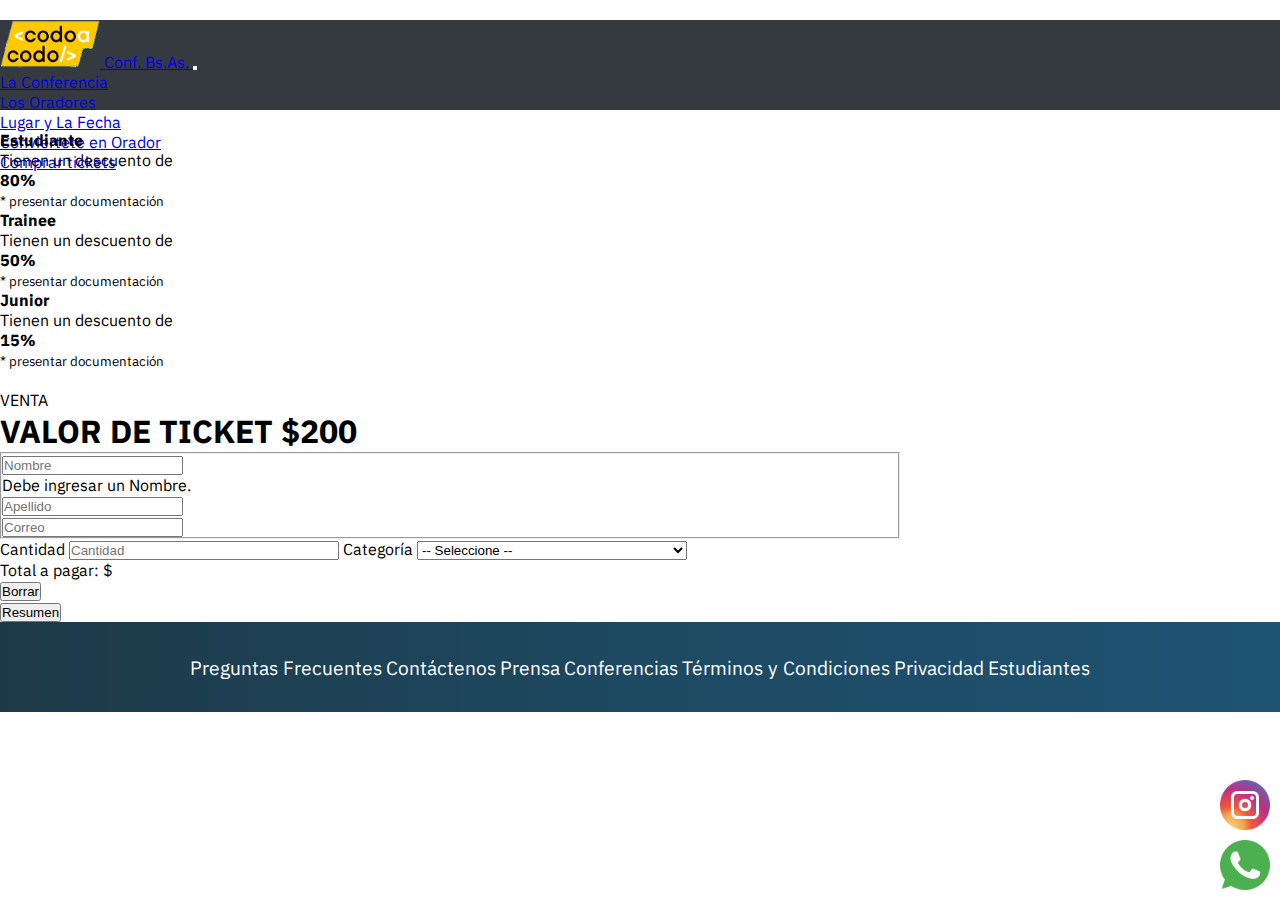
<file: pages/comprar_tickets.html>
<!DOCTYPE html>
<html lang="es">

<head>
    <meta charset="utf-8">
    <meta name="viewport" content="width=device-width, initial-scale=1">

    <link href="https://cdn.jsdelivr.net/npm/bootstrap@5.1.3/dist/css/bootstrap.min.css" rel="stylesheet"
        integrity="sha384-1BmE4kWBq78iYhFldvKuhfTAU6auU8tT94WrHftjDbrCEXSU1oBoqyl2QvZ6jIW3" crossorigin="anonymous">
    <link rel="stylesheet" href="">
    <link rel="shortcut icon" href="./img/codoacodo-min.png" type="image/x-icon">
    <!-- Bootstrap CSS -->
    <link href="https://cdn.jsdelivr.net/npm/bootstrap@5.0.2/dist/css/bootstrap.min.css" rel="stylesheet"
        integrity="sha384-EVSTQN3/azprG1Anm3QDgpJLIm9Nao0Yz1ztcQTwFspd3yD65VohhpuuCOmLASjC" crossorigin="anonymous">

    <!--estilos externos-->
    <link rel="stylesheet" href="../css/estilos.css">
</head>

<body>
    <header class="header container-fluid d-flex justify-content-center">
        <!-- Logo / Navegaciion  -->
        <nav class="navbar navbar-expand-lg navbar-light p-3" id="menu">
            <div class="container">
                <a class="navbar-brand" href="#" id="loguito">
                    <img src="../assets/img/codoacodo.png" alt="Logo" width="100px" class="d-inline-block">
                    <span class="fs-5 text-light align-text-center">Conf. Bs.As.</span>
                </a>
                <button class="navbar-toggler" type="button" data-bs-toggle="collapse"
                    data-bs-target="#navbarSupportedContent" aria-controls="navbarSupportedContent"
                    aria-expanded="false" aria-label="Toggle navigation">
                    <span class="navbar-toggler-icon"></span>
                </button>

                <div class="collapse navbar-collapse" id="navbarSupportedContent">
                    <ul class="navbar-nav me-auto mb-2 mb-lg-0">
                        <li class="nav-item">
                            <a class="nav-link fs-5 text-light " aria-current="page"
                                href="../index.html#laConferencia">La
                                Conferencia</a>
                        </li>
                        <li class="nav-item">
                            <a class="nav-link fs-5 text-light" href="../index.html#losOradores">Los Oradores</a>
                        </li>
                        <li class="nav-item">
                            <a class="nav-link fs-5 text-light" href="../index.html#lugarYfecha">Lugar y La Fecha</a>
                        </li>
                        <li class="nav-item">
                            <a class="nav-link fs-5 text-light" href="../index.html#convierteteEnOrador">Conviertete en
                                Orador</a>
                        </li>
                        <li class="nav-item">
                            <a class="nav-link fs-5 text-success" href="./pages/comprar_tickets.html">Comprar
                                tickets</a>
                        </li>
                    </ul>
                </div>

            </div>
        </nav>
    </header>
    <!-- Targetas de Precios  -->
    <main class="container" style="max-width: 900px;">
        <div class="containerCard">
            <div class="row text-center">
                <div class="col">
                    <div class="card border-primary">
                        <div class="card-header text-bg-primary">
                            <h4 class="my-0 py-1 fw-normal">Estudiante</h4>
                        </div>
                        <div class="card-body">
                            <ul class="list-unstyled mt-3 mb-4">
                                <li>Tienen un descuento de</li>
                                <li>
                                    <h4 class="p-3">80%</h4>
                                </li>
                                <li><small class="text-body-secondary fw-light">* presentar documentación</small></li>
                            </ul>
                        </div>
                    </div>
                </div>
                <div class="col">
                    <div class="card border-info">
                        <div class="card-header text-bg-info">
                            <h4 class="my-0 py-1 fw-normal">Trainee</h4>
                        </div>
                        <div class="card-body">
                            <ul class="list-unstyled mt-3 mb-4">
                                <li>Tienen un descuento de</li>
                                <li>
                                    <h4 class="p-3">50%</h4>
                                </li>
                                <li><small class="text-body-secondary fw-light">* presentar documentación</small></li>
                            </ul>
                        </div>
                    </div>
                </div>
                <div class="col">
                    <div class="card border-warning">
                        <div class="card-header text-bg-warning">
                            <h4 class="my-0 py-1 fw-normal">Junior</h4>
                        </div>
                        <div class="card-body">
                            <ul class="list-unstyled mt-3 mb-4">
                                <li>Tienen un descuento de</li>
                                <li>
                                    <h4 class="p-3">15%</h4>
                                </li>
                                <li><small class="text-body-secondary fw-light">* presentar documentación</small></li>
                            </ul>
                        </div>
                    </div>
                </div>
            </div>
        </div>
        <!-- Formulario de Compra  -->
        <form action="" id="formul" class="container">
            <div class="form-row align-items-center">
                <legend class="fw-normal fs-5 text-center">VENTA</legend>
                <h1 class="text-center">VALOR DE TICKET $200</h1>
            </div>
            <fieldset>
                <div class="row row-cols-1 row-cols-md-2 g-3 mb-3">
                    <div class="col">
                        <input class="form-control" type="text" placeholder="Nombre" id="Nombreclie" required>
                        <div class="invalid-feedback">
                            Debe ingresar un Nombre.
                        </div>
                    </div>
                    <div class="col">
                        <input class="form-control" type="text" placeholder="Apellido" id="ApelClie" required>
                    </div>
                </div>
                <div class="mb-3">
                    <input type="email" class="form-control" id="Emailclie" required placeholder="Correo">
                </div>
            </fieldset>
            <div class="row row-cols-1 row-cols-md-2 g-3 mb-3">
                <label>Cantidad </label>
                <input type="number" class="form-label" id="Cantidad1" placeholder="Cantidad" required>

                <label for="Categoria1" class="form-label">Categoría</label>
                <select class="form-select" aria-label="Categoría"  id="Categoria1" required>
                    <option value="" selected>-- Seleccione --</option>
                    <option value="0">1 - Estudiante</option>
                    <option value="1">2 - Trainee</option>
                    <option value="2">3 - Junior</option>
                    <option value="3">4 - Sin Descuento</option>
                    <option value="4">5 - Invitación VIP</option>
                </select>
            </div>
            <div class="alert alert-primary mt-2 mb-4" role="alert">
                Total a pagar: $ <span id="totalPago" class="align-middle"></span>
            </div>

            <div class="row gx-2">
                <div class="col-md mb-3">
                    <button type="reset" class="w-100 btn btn-lg btn-form" id="btnBorrar">Borrar</button>
                </div>
                <div class="col-md mb-3">
                    <button type="input" class="w-100 btn btn-lg btn-form" id="botresu">Resumen</button>
                </div>
            </div>

        </form>
    </main>
    <footer class="footer container-fluid mt-5">
        <div class="contenedorFooter row text-center gap-3 w-75 h-100 mx-auto">
            <a class="col-sm-12 col-md-2" href="">Preguntas Frecuentes</a>
            <a class="col-sm-12 col-md-2" href="">Contáctenos</a>
            <a class="col-sm-12 col-md-1" href="">Prensa</a>
            <a class="col-sm-12 col-md-2" href="">Conferencias</a>
            <a class="col-sm-12 col-md-2" href="">Términos y Condiciones</a>
            <a class="col-sm-12 col-md-1" href="">Privacidad</a>
            <a class="col-sm-12 col-md-1" href="">Estudiantes</a>
        </div>
        <!-- <a href=""><img class="wsp" src="./assets/img/whatsapp.png" alt="what"></a> -->
        <a href=""><img class="inst" src="../assets/img/instag.png" alt="what"></a>
        <a href=""><img class="wsp" src="../assets/img/whatsapp.png" alt="what"></a>
    </footer>


    <script src="../js/javascript-MIO.js"></script>

    <script src="https://cdn.jsdelivr.net/npm/bootstrap@5.1.3/dist/js/bootstrap.bundle.min.js"
    integrity="sha384-ka7Sk0Gln4gmtz2MlQnikT1wXgYsOg+OMhuP+IlRH9sENBO0LRn5q+8nbTov4+1p"
    crossorigin="anonymous"></script>

</body>

</html>
</file>
<file: css/estilos.css>
@import url('https://fonts.googleapis.com/css2?family=Anuphan:wght@100;200;300;400;600;700&display=swap');

* {
    margin: 0;
    padding: 0;
    box-sizing: border-box;
}

body {
    font-family: 'Anuphan', sans-serif;
}

.header {
    height: 10vh;
    background-color: rgb(53, 58, 64);
}

.headerNav {
    height: 15%;
    background-color: rgb(53, 58, 64);
    display: flex;
    flex-wrap: wrap;
    justify-content: space-between;
    padding: 1rem 5rem;
}

/*===================CARRUSEL==========================*/
.carousel-inner {
    max-height: 39rem !important;
}

/*===================TEXTO SOBRE IMAGEN==========================*/

.laConferencia {
    height: 560px;
    background: linear-gradient(to bottom, #00000026, #000000c2, #00000026), url("../assets/img/ba1.jpg");
    background-size: cover;
    background-position: center;
    background-repeat: no-repeat;
    padding-right: 5rem;
    display: flex;
    align-items: center;
    justify-content: flex-end;
}

.contenedorTextConf {

    width: 40%;
    color: white;
    height: 35%;
    text-align: right;
    display: flex;
    flex-direction: column;
    justify-content: space-between;
}


.Fondoconf {
    background-color: rgb(53, 58, 64);
}

.botOrador {
    -moz-transition: background-color .25s ease-in-out;
    -webkit-transition: background-color .25s ease-in-out;
    -ms-transition: background-color .25s ease-in-out;
    transition: background-color .25s ease-in-out;    
    position: relative;
    display: inline-block;
    background: #1bdb1400;
    color: #fff;
    text-decoration: none;
    border-radius: 8px;
    font-weight: 600;
    outline: 0;
    border: 0;
    cursor: pointer;
    font-size: 1.0em;
    padding: 0.6em 1.5em;
    border: rgb(241, 238, 238) 1px solid;
}

.botTick {
    -moz-transition: background-color .25s ease-in-out;
    -webkit-transition: background-color .25s ease-in-out;
    -ms-transition: background-color .25s ease-in-out;
    transition: background-color .25s ease-in-out;
    /* -webkit-appearance: none; */
    position: relative;
    display: inline-block;
    background: #31e40dfd;
    color: #fff;
    text-decoration: none;
    border-radius: 6px;
    border-color: #101110;
    font-weight: 800;
    outline: 0;
    border: 0;
    cursor: pointer;
    font-size: 1.0em;
    padding: 0.6em 1.5em;
}

.LasVegas {
    height: 560px;
    background: linear-gradient(to bottom, #00000026, #000000c2, #00000026), url("../assets/img/CESLasVegas.jpg");
    background-size: cover;
    background-position: center;
    background-repeat: no-repeat;
    padding-right: 5rem;
    display: flex;
    align-items: center;
    justify-content: flex-end;
}

/*===================CARDS ==========================*/
.sectionOradores h2 {
    text-align: center;
}

.tituloRadores {
    text-align: center;
}

.card img {
    width: 100%;
    height: 500px;
    object-fit: cover;
    border-radius: 4% 4% 0px 0px;

}

.cardPrecios{
background-color: aqua;

}
.lugarYfecha {
    background-color: rgb(53, 58, 64);
    color: white;
    height: 60vh;
}

.Conocemas {
    background: #1bdb1400;
    /* color: #fff; */
    text-decoration: none;
    border-radius: 8px;
    font-weight: 600;
    outline: 0;
    border: 0;
    cursor: pointer;
    font-size: 0.9em;
    padding: 0.6em 1.0em;
    border: rgb(241, 238, 238) 1px solid;
}

#contenedor-formulario{    
    padding: 0.5rem 0rem;
}

.formularioOrador {   
    width: 50%;
    height: 42vh;
    margin:10%;
    text-align: center;
}


.inputNA {
    width: 49%;
    height: 2rem;
    margin-bottom: 1rem;
    border-radius: 5px;
    border: 1px solid rgb(198, 198, 198);
    padding-left: 0.5rem;
}

#Cantidad1{
    width: 30%;
}
#Categoria1{
    width: 30%;
}
.textArea {
    width: 98%;
    height: 6rem;
    margin-bottom: 1rem;
    border-radius: 5px;
    border: 1px solid rgb(198, 198, 198);
    /*padding-left: 0.5rem;*/
}

.formSubmit {
    width: 100%;
    height: 2rem;
    border-radius: 5px;
    border: 1px solid rgb(7, 240, 42);
    background-color: rgb(0, 255, 81);
    color: white;
    font-weight: bold;
    font-size: 1rem;
    cursor: pointer;
    margin-bottom: 1rem;
}

.wsp {
    position: fixed;
    bottom: 10px;
    right: 10px;
    width: 50px;
}

.inst {
    position: fixed;
    bottom: 70px;
    right: 10px;
    width: 50px;
}

.footer {
    background: linear-gradient(to right, #1d3947, #1d4962, #1e5372);
    height: 10vh;
    display: flex;
    flex-direction: row;
    justify-content: center;
    align-items: center;
    flex-wrap: wrap;
}

.contenedorFooter a {
    color: white;
    text-decoration: none;
    font-size: 1.2rem;
}

.volver {
    color: green;
    font: bold;
    text-decoration: none;
}

/* Pagina Ticeckts :  */

.containerCard{
    margin-top:20px;    
}

.cardt {
    border-radius: 5px;
    box-shadow: 0 1px 11px 0 rgba(0, 0, 0, 0.12);
    border: none;
    margin-bottom: 30px;
}

.profile-card {
    position: relative;
}

.profile-card .card-block {
    text-align: center;
    color: #fff;
    position: absolute;
    bottom: 0;
    text-align: center;
    width: 100%;
    background: linear-gradient(transparent, rgba(0,0,0,0.72));
}
.card-block {
    padding: 1.25rem;
}

.card .card-block p {
    line-height: 25px;
}

.container{
    margin-top:20px;    
}

.formularioVenta{  
        width: 70%;
        margin:0%;
        text-align: center; 
}

/*vamos a cargar ahora el diseño para celular*/
/*0 - 600px  */
@media screen and (max-width: 567px) {
    .headerNav {
        background-color: rgb(56, 56, 56);
        height: initial;
        padding: 10px;
        flex-direction: column;
        align-items: center;
        justify-content: center;
        row-gap: 10px;
        text-align: center;
        line-height: 1;
    }

    .contenedorLogo {
        width: 70%;
        align-content: normal
    }

    .listaNav {
        flex-direction: column;
        align-items: center;
        justify-content: center;
        width: 100%;
    }

    .laConferencia {
        height: 70%;
        background: url("../assets/img/ba3.jpg");
        background-size: cover;
        background-position: center;
        background-repeat: no-repeat;
        padding-right: initial;
        align-items: center;
        justify-content: center;

    }

    .contenedorTextConf {
        background: linear-gradient(to bottom, #000000c2, #000000c2);
        width: 100%;
        text-align: center;
        padding: 10%;
    }

    .escritorio {
        display: none;
    }

    .tituloRadores {
        text-align: center;
        padding-top: 9%;
    }

    .padreCards {
        width: 90%;
        height: initial;
    }

    .left {
        width: 50%;
        background-image: url("../assets/img/honolulu.jpg");
        background-size: cover;
        background-position: center;
        background-repeat: no-repeat;
    }

    .right {
        width: 50%;
        border-left: 1px solid white;
        padding: 1%;
    }

    .right h2 {
        margin-bottom: 1rem;
    }

    .right p {
        margin-bottom: 1rem;
        line-height: 1;
    }

    .formularioOrador {
        width: 80%;
        height: 48vh;
        margin: 1rem auto;

        text-align: center;
    }

    .formularioOrador {
        height: initial;
    }

    .footer {
        height: initial;
        padding: 30px;
    }

    .contenedorFooter {
        flex-direction: column;
        align-items: center;
        justify-content: center;
        row-gap: 10px;
        text-align: center;
        line-height: 1;

    }

}

/*vamos a cargar ahora el diseño para Tablet*/
/*600 - 767px  */

@media screen and (min-width: 568px) and (max-width:767px) {
    .headerNav {
        /* background-color: rgb(113, 243, 43); */
        flex-direction: column;
        align-items: center;
        justify-content: center;
        height: initial;
        padding: 1rem 1rem;

    }

    .contenedorLogo {
        width: 70%;
    }

    .navegacion {
        width: 100%;
    }

    .listaNav {
        width: 100%;
        justify-content: space-between;
    }

    .linkNav {
        font-size: 1rem;
    }

    .tituloRadores {
        text-align: center;
        padding-top: 9%;
    }

    .padreCards {
        width: 90%;
        height: initial;
    }

    .right {
        width: 50%;
        border-left: 1px solid white;
        padding: 2%;
    }

    .right h2 {
        margin-bottom: 1rem;
    }

    .right p {
        margin-bottom: 1rem;
        line-height: 1;
    }

    .formularioOrador {
        height: initial;
    }

    .conviRadores {
        text-align: center;
        padding-top: 0%;

    }

    .Botenviar {
        text-align: center;
        padding-top: 9%;
    }

    .footer {
        height: initial;
        padding: 10px;
    }

    .contenedorFooter {
        flex-direction: column;
        align-items: center;
        justify-content: center;
        row-gap: 10px;
        text-align: center;
        line-height: 1;

    }

}

/*vamos a cargar ahora el diseño para Tablet XL*/
/*768 - 991px  */

@media screen and (min-width: 768px) and (max-width:991px) {

    .headerNav {
        /* background-color: rgb(43, 190, 243); */
        flex-direction: column;
        align-items: center;
        justify-content: center;
        height: initial;
        padding: 1rem 1rem;

    }

    .contenedorLogo {
        width: 50%;
    }

    .navegacion {
        width: 100%;
    }

    .listaNav {
        width: 100%;
        justify-content: space-between;
    }

    .linkNav {
        font-size: 1.2rem;
    }

    .tituloRadores {
        text-align: center;
        padding-top: 7%;
    }

    .padreCards {
        width: 90%;
        height: initial;
    }

    .right {
        width: 50%;
        border-left: 1px solid white;
        padding: 2%;
    }

    .right h2 {
        margin-bottom: 1rem;
    }

    .right p {
        margin-bottom: 1rem;
        line-height: 1;
    }

    .recuerda {
        text-align: left;
    }

    .conviRadores {
        text-align: center;
        padding-top: 0%;
    }

    .Botenviar {
        text-align: center;

    }

    .footer {
        height: initial;
        padding: 10px;
    }

    .contenedorFooter {
        width: 60%;
        flex-direction: row;
        align-items: center;
        justify-content: center;
        row-gap: 10px;
        text-align: center;
        line-height: 1;

    }

}

/*vamos a cargar ahora el diseño para Escritorio */
/*992 - 1299px  */

@media screen and (min-width: 992px) and (max-width:1299px) {
    .headerNav {
        padding: 1rem 1rem;
    }

    .contenedorLogo {
        width: 30%;
    }

    .navegacion {
        margin-left: 20px;
        width: 65%;
    }

    .padreCards {
        width: 90%;
        height: initial;
    }

}

@media screen and (min-width: 1300px) and (max-width:1399px) {}
</file>
